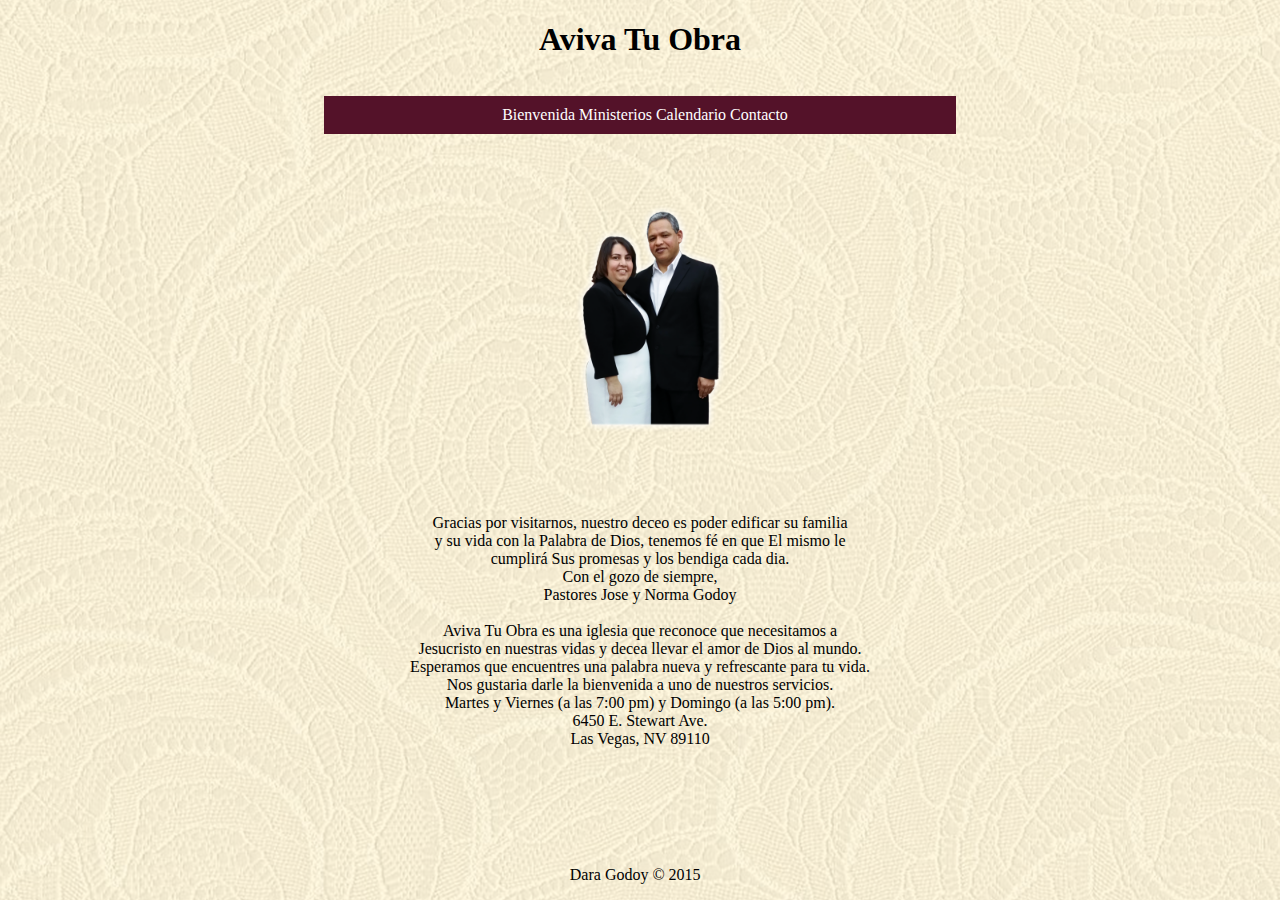
<file: index.html>
<!DOCTYPE html>
<html>

<head>
    <title>Aviva Tu Obra</title>
    <link rel="stylesheet" type="text/css" href="css/stylesheet_large.css" />
    <link rel="stylesheet" type="text/css" href="css/stylesheet_medium.css" />
    <link rel="stylesheet" type="text/css" href="css/stylesheet_small.css" />
</head>

<body>
    <h1>Aviva Tu Obra</h1>
    <nav class="regular">
        <ul>
            <li><a href="index.html">Bienvenida</a>
            </li>
            <li><a href="ministerio.html">Ministerios</a>
            </li>
            <li><a href="calendar.html">Calendario</a>
            </li>
            <li><a href="contact.html">Contacto</a>
            </li>
        </ul>
    </nav>
    <div>
        <img src="jpg/mom_dad_picture.png" width="360" height="360">
        </a>

    </div>

    <div>
        Gracias por visitarnos, nuestro deceo es poder edificar su familia
        <br>y su vida con la Palabra de Dios, tenemos fé en que El mismo le
        <br>cumplirá Sus promesas y los bendiga cada dia. 
        <br>Con el gozo de siempre, 
        <br>Pastores Jose y Norma Godoy
    </div>
    <br>
    <div>Aviva Tu Obra es una iglesia que reconoce que necesitamos a
        <br>Jesucristo en nuestras vidas y decea llevar el amor de Dios al mundo.
        <br>Esperamos que encuentres una palabra nueva y refrescante para tu vida.
        <br>Nos gustaria darle la bienvenida a uno de nuestros servicios.
        <br>Martes y Viernes (a las 7:00 pm) y Domingo (a las 5:00 pm).
        <br> 6450 E. Stewart Ave.
        <br> Las Vegas, NV 89110
    </div>

<!--
    <div id="cp_widget_9aa25d5f-b26d-490d-b3a2-4b40ce8f37f3">...</div>
    <script type="text/javascript">
        var cpo = [];
        cpo["_object"] = "cp_widget_9aa25d5f-b26d-490d-b3a2-4b40ce8f37f3";
        cpo["_fid"] = "AgNAKj8VLnq6";
        var _cpmp = _cpmp || [];
        _cpmp.push(cpo);
        (function () {
            var cp = document.createElement("script");
            cp.type = "text/javascript";
            cp.async = true;
            cp.src = "//www.cincopa.com/media-platform/runtime/libasync.js";
            var c = document.getElementsByTagName("script")[0];
            c.parentNode.insertBefore(cp, c);
        })();
    </script>
    <noscript>Powered by Cincopa <a href='http://www.cincopa.com/video-hosting'>Video Hosting for Business</a> solution.<span>Aviva Tu Obra</span><span>originaldate</span><span> 1/1/0001 6:00:00 AM</span><span>width</span><span> 960</span><span>height</span><span> 720</span><span>originaldate</span><span> 1/1/0001 6:00:00 AM</span><span>width</span><span> 960</span><span>height</span><span> 720</span><span>originaldate</span><span> 1/1/0001 6:00:00 AM</span><span>width</span><span> 960</span><span>height</span><span> 720</span><span>originaldate</span><span> 1/1/0001 6:00:00 AM</span><span>width</span><span> 960</span><span>height</span><span> 720</span><span>originaldate</span><span> 1/1/0001 6:00:00 AM</span><span>width</span><span> 960</span><span>height</span><span> 720</span><span>originaldate</span><span> 1/1/0001 6:00:00 AM</span><span>width</span><span> 960</span><span>height</span><span> 720</span><span>originaldate</span><span> 1/1/0001 6:00:00 AM</span><span>width</span><span> 960</span><span>height</span><span> 720</span><span>originaldate</span><span> 1/1/0001 6:00:00 AM</span><span>width</span><span> 960</span><span>height</span><span> 720</span><span>originaldate</span><span> 1/1/0001 6:00:00 AM</span><span>width</span><span> 960</span><span>height</span><span> 720</span><span>originaldate</span><span> 1/1/0001 6:00:00 AM</span><span>width</span><span> 960</span><span>height</span><span> 657</span><span>originaldate</span><span> 1/1/0001 6:00:00 AM</span><span>width</span><span> 560</span><span>height</span><span> 960</span><span>originaldate</span><span> 1/1/0001 6:00:00 AM</span><span>width</span><span> 720</span><span>height</span><span> 960</span><span>originaldate</span><span> 1/1/0001 6:00:00 AM</span><span>width</span><span> 960</span><span>height</span><span> 720</span><span>originaldate</span><span> 1/1/0001 6:00:00 AM</span><span>width</span><span> 960</span><span>height</span><span> 720</span><span>originaldate</span><span> 1/1/0001 6:00:00 AM</span><span>width</span><span> 720</span><span>height</span><span> 960</span><span>originaldate</span><span> 1/1/0001 6:00:00 AM</span><span>width</span><span> 960</span><span>height</span><span> 720</span><span>originaldate</span><span> 1/1/0001 6:00:00 AM</span><span>width</span><span> 960</span><span>height</span><span> 720</span><span>originaldate</span><span> 1/1/0001 6:00:00 AM</span><span>width</span><span> 960</span><span>height</span><span> 720</span><span>originaldate</span><span> 1/1/0001 6:00:00 AM</span><span>width</span><span> 720</span><span>height</span><span> 960</span><span>originaldate</span><span> 1/1/0001 6:00:00 AM</span><span>width</span><span> 959</span><span>height</span><span> 960</span><span>originaldate</span><span> 1/1/0001 6:00:00 AM</span><span>width</span><span> 960</span><span>height</span><span> 720</span><span>originaldate</span><span> 1/1/0001 6:00:00 AM</span><span>width</span><span> 960</span><span>height</span><span> 720</span><span>originaldate</span><span> 1/1/0001 6:00:00 AM</span><span>width</span><span> 960</span><span>height</span><span> 720</span><span>originaldate</span><span> 1/1/0001 6:00:00 AM</span><span>width</span><span> 720</span><span>height</span><span> 960</span><span>originaldate</span><span> 1/1/0001 6:00:00 AM</span><span>width</span><span> 960</span><span>height</span><span> 720</span>
    </noscript>
-->
    <nav class="fixed-nav-bar">
        <a href="index.html">Bienvenida</a>
        <a href="ministerio.html">Ministerios</a>
        <a href="calendar.html">Calendario</a>
        <a href="contact.html">Contacto</a>
    </nav>
</body>
<footer id="indexFooter">
    <p>Dara Godoy &copy; 2015</p>
</footer>

</html>
</file>
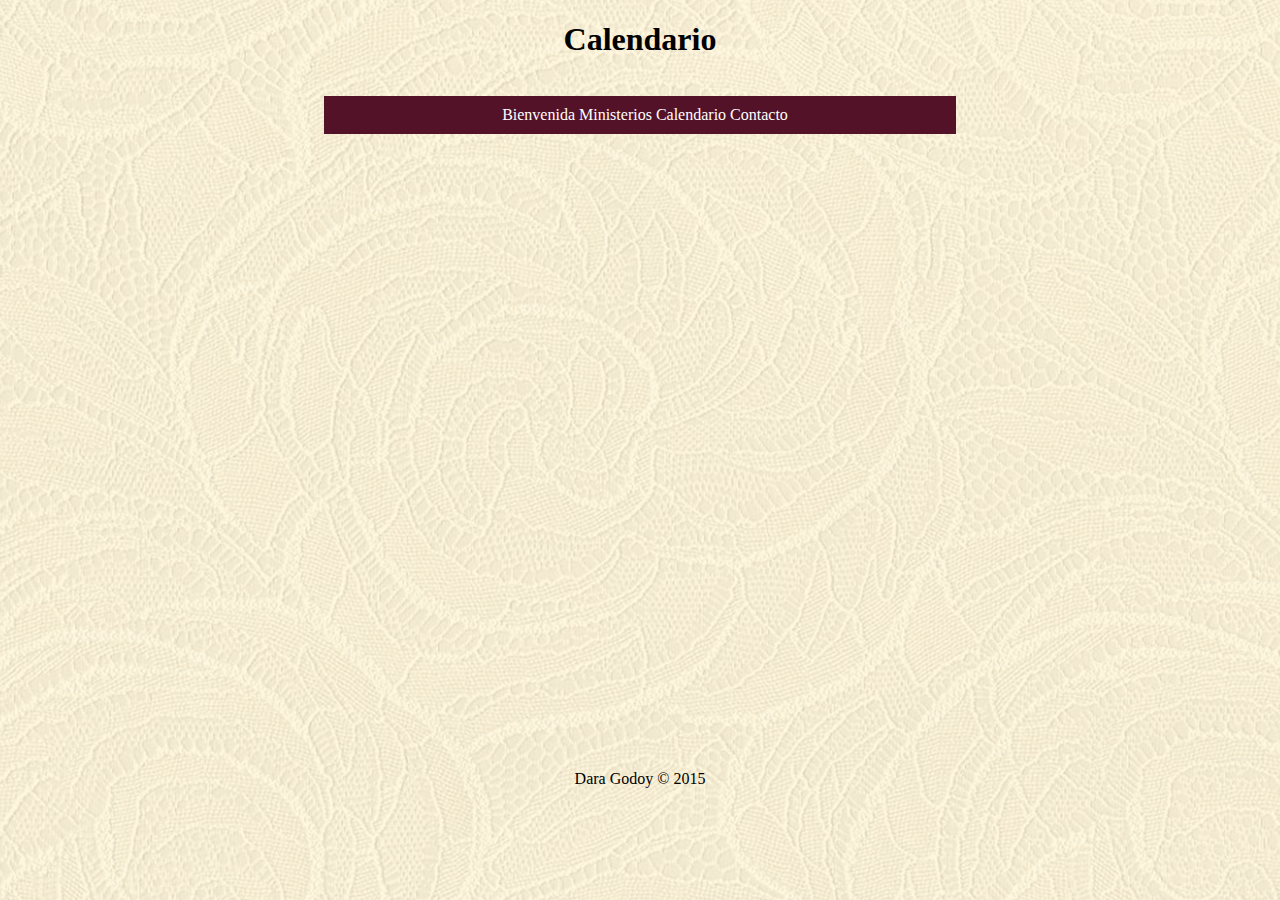
<file: calendar.html>
<!DOCTYPE html>
<html>

<head>
    <title>Calendario</title>
    <link rel="stylesheet" type="text/css" href="css/stylesheet_large.css" />
    <link rel="stylesheet" type="text/css" href="css/stylesheet_medium.css" />
    <link rel="stylesheet" type="text/css" href="css/stylesheet_small.css" />

</head>

<body>
    <h1>Calendario</h1>
    <nav class="regular">
        <ul>
            <li><a href="index.html">Bienvenida</a>
            </li>
            <li><a href="ministerio.html">Ministerios</a>
            </li>
            <li><a href="calendar.html">Calendario</a>
            </li>
            <li><a href="contact.html">Contacto</a>
            </li>
        </ul>
    </nav>

    <iframe src="https://www.google.com/calendar/embed?showTitle=0&amp;showPrint=0&amp;showCalendars=0&amp;height=600&amp;wkst=1&amp;hl=es&amp;bgcolor=%23FFFFFF&amp;src=avivatuobralv%40gmail.com&amp;color=%23711616&amp;ctz=America%2FLos_Angeles" style=" border-width:0 " width="600" height="600" frameborder="0" scrolling="no"></iframe>

    <nav class="fixed-nav-bar">
        <a href="index.html">Bienvenida</a>
        <a href="ministerio.html">Ministerios</a>
        <a href="calendar.html">Calendario</a>
        <a href="contact.html">Contacto</a>
    </nav>
    <footer>
        <p>Dara Godoy &copy; 2015</p>
    </footer>
</body>

</html>
</file>
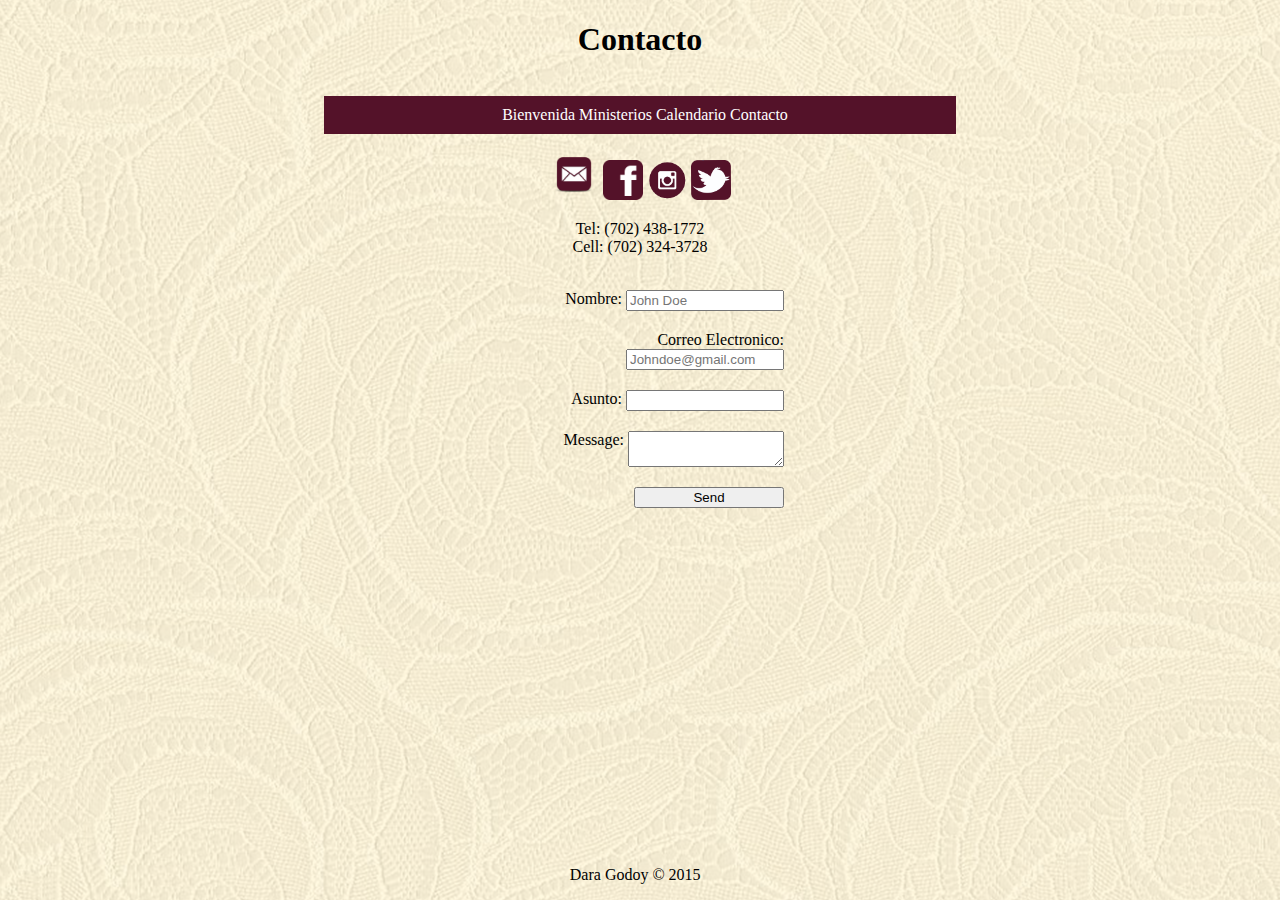
<file: contact.html>
<!DOCTYPE html>
<html>

<head>
    <title>Contacto</title>
    <link rel="stylesheet" type="text/css" href="css/stylesheet_large.css" />
    <link rel="stylesheet" type="text/css" href="css/stylesheet_medium.css" />
    <link rel="stylesheet" type="text/css" href="css/stylesheet_small.css" />

</head>

<body>
    <h1>Contacto</h1>
    <nav class="regular">
        <ul>
            <li><a href="index.html">Bienvenida</a>
            </li>
            <li><a href="ministerio.html">Ministerios</a>
            </li>
            <li><a href="calendar.html">Calendario</a>
            </li>
            <li><a href="contact.html">Contacto</a>
            </li>
        </ul>
    </nav>
    <div id="contactLinks">
    <a href="mailto:avivatuobralv@gmail.com"><img src="jpg/Email.png" alt="avivatuobralv@gmail.com" width="50" height="50">
    </a>
    <a href="https://es-es.facebook.com/AvivaTuObraLasVegas"><img src="jpg/facebook.png" alt="facebook.com/avivatuobralv" width="40" height="40">
    </a>
    <a href="http://instagram.com/avivatuobralv/"><img src="jpg/instagram.png" alt="instagram.com/avivatuobralv" width="40" height="40">
    </a>
    <a href="https://twitter.com/avivatuobralv"><img src="jpg/twitter.png" alt="twitter.com/avivatuobralv" width="40" height="40">
    </a>
<!--    <img src="jpg/Phone.png" width="40" height="40">-->
    <p>Tel: (702) 438-1772<br>
      Cell: (702) 324-3728</p>
    </div>
    <div class="form">
    <form action="//formspree.io/avivatuobralv@gmail.com" method="post">

    <br>
    <label for="Name">Nombre: </label>
    <input type="text" name="Name" placeholder="John Doe">
    <br>
    <label for="_replyto">Correo Electronico: </label>
    <input type="email" name="_replyto" placeholder="Johndoe@gmail.com">
    <br>
    <label for="subject" type="text" name="subject">Asunto: </label>
    <input type="text" name="Subject">
    <br>
    <label for="message" type="text" name="message">Message: </label>
    <label><textarea id="feedback" name="feedback"></textarea></label>
    <br>
    <input type="submit" value="Send" id="submit">

    </form>
    </div>
</body>
    <nav class="fixed-nav-bar">
        <a href="index.html">Bienvenida</a>
        <a href="ministerio.html">Ministerios</a>
        <a href="calendar.html">Calendario</a>
        <a href="contact.html">Contacto</a>
    </nav>
<footer id="contactFooter">
    <p>Dara Godoy &copy; 2015</p>
</footer>

</html>
</file>
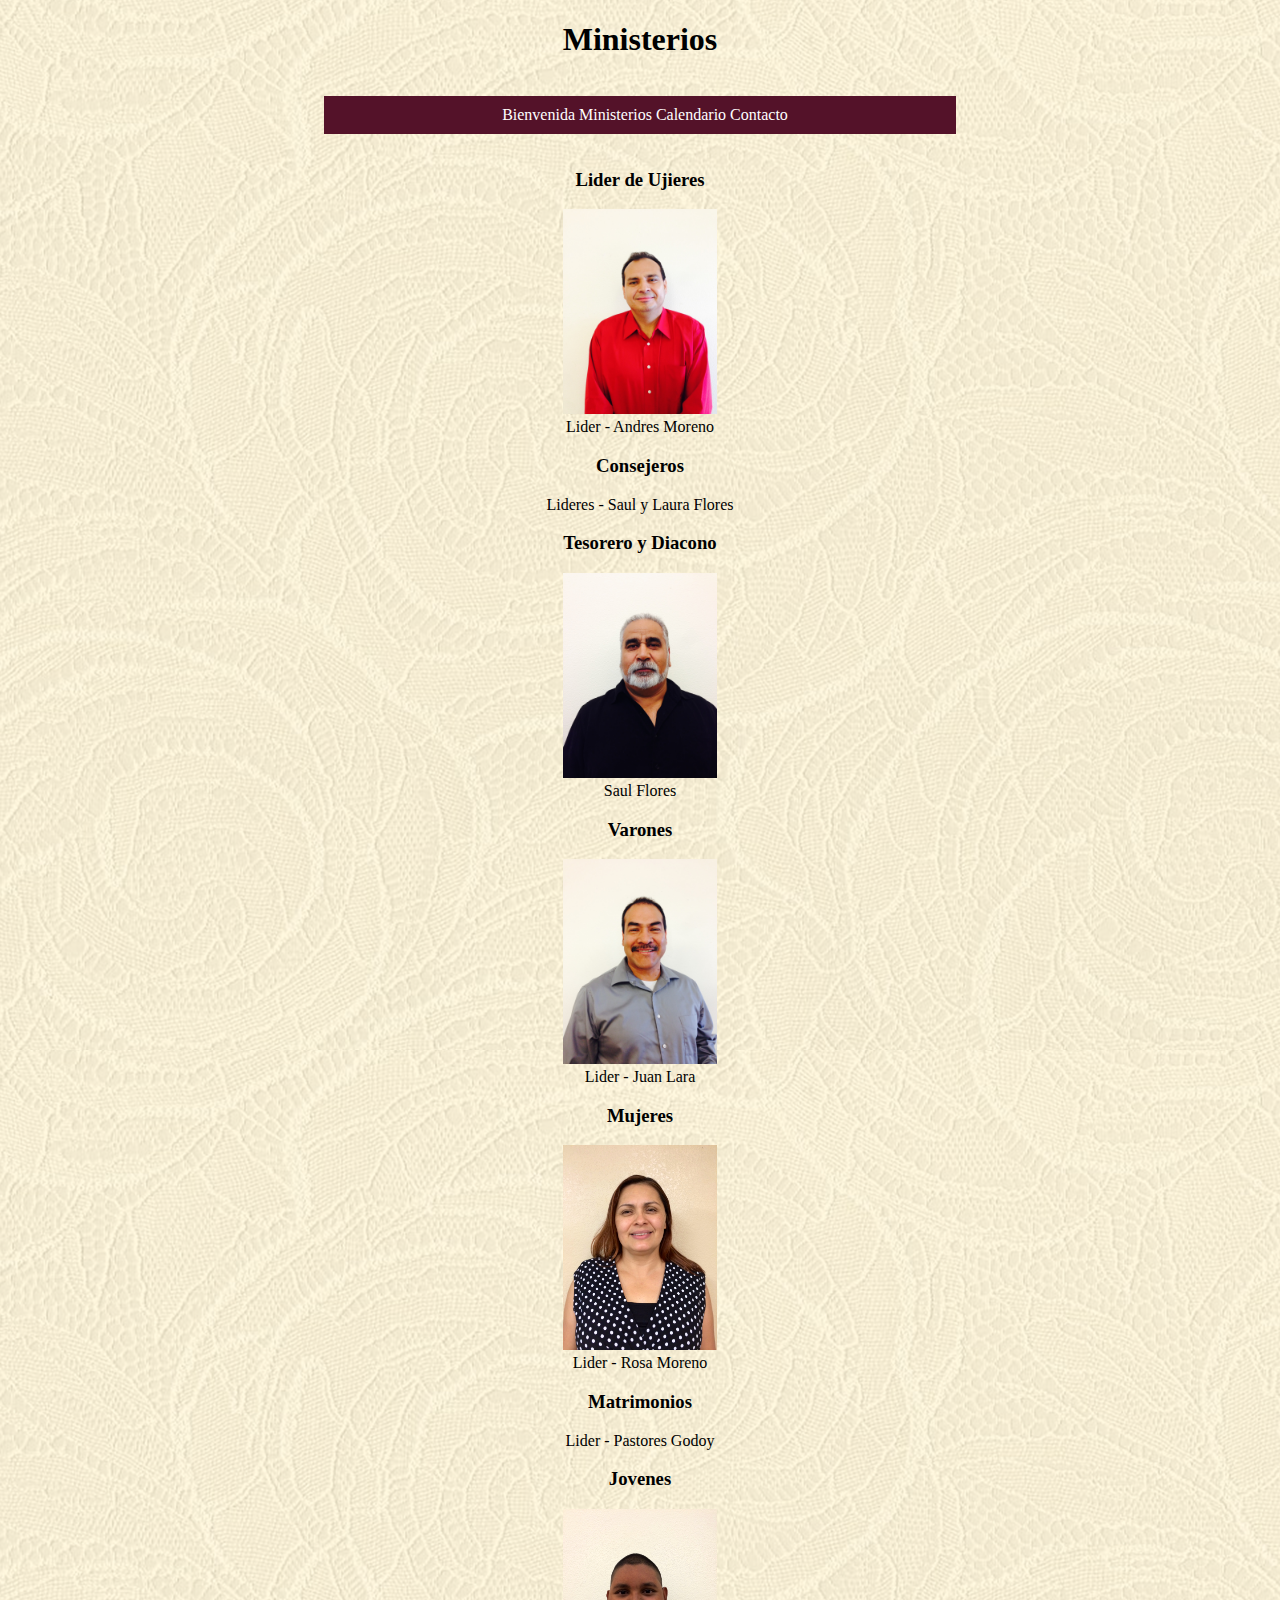
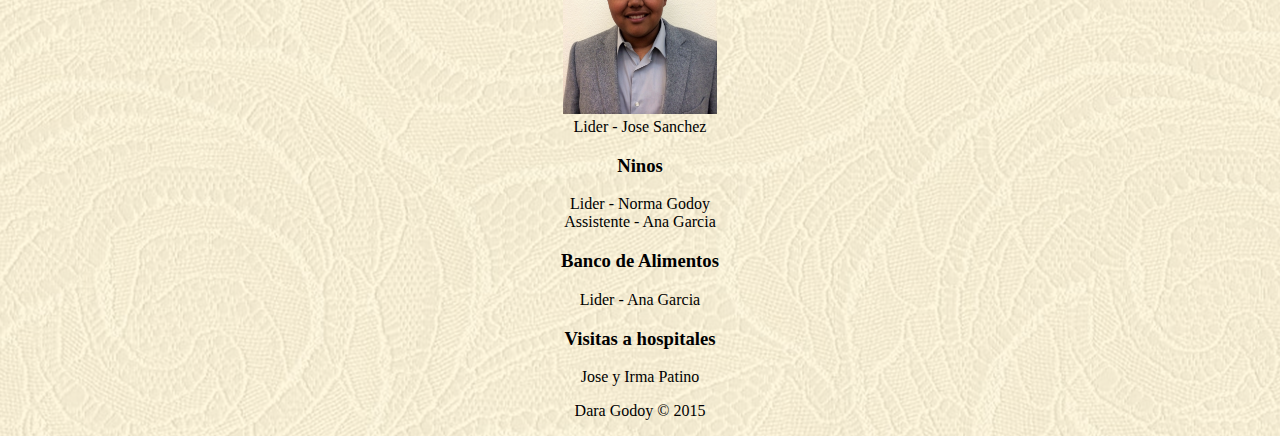
<file: ministerio.html>
<!DOCTYPE html>
<html>

<head>
    <title>Ministerios</title>
    <link rel="stylesheet" type="text/css" href="css/stylesheet_large.css" />
    <link rel="stylesheet" type="text/css" href="css/stylesheet_medium.css" />
    <link rel="stylesheet" type="text/css" href="css/stylesheet_small.css" />

</head>

<body>
    <h1>Ministerios</h1>
    <nav class="regular">
        <ul>
            <li><a href="index.html">Bienvenida</a>
            </li>
            <li><a href="ministerio.html">Ministerios</a>
            </li>
            <li><a href="calendar.html">Calendario</a>
            </li>
            <li><a href="contact.html">Contacto</a>
            </li>
        </ul>
    </nav>
    <div id="ujieres" style="display:block;">
        <h3>Lider de Ujieres</h3>
        <img src="jpg/andres.jpeg" width="153.6" height="204.8">
        </a>
        <br> Lider - Andres Moreno
    </div>
    <div id="helpers">
        <h3>Consejeros</h3> Lideres - Saul y Laura Flores
    </div>
    <div id="money">
        <h3>Tesorero y Diacono</h3>
        <img src="jpg/saul.jpeg" width="153.6" height="204.8">
        </a>
        <br> Saul Flores
    </div>
    <div id="men">
        <h3>Varones</h3>
        <img src="jpg/juanl.jpeg" width="153.6" height="204.8">
        </a>
        <br> Lider - Juan Lara
    </div>
    <div id="women">
        <h3>Mujeres</h3>
        <img src="jpg/rosa.jpeg" width="153.6" height="204.8">
        </a>
        <br> Lider - Rosa Moreno
    </div>
    <div id="couples">
        <h3>Matrimonios</h3> Lider - Pastores Godoy
    </div>
    <div id="youth">
        <h3>Jovenes</h3>
        <img src="jpg/jj.jpeg" width="153.6" height="204.8">
        </a>
        <br> Lider - Jose Sanchez
    </div>
    <div id="kids">
        <h3>Ninos</h3> Lider - Norma Godoy
        <br> Assistente - Ana Garcia
    </div>
    <div id="food">
        <h3>Banco de Alimentos</h3> Lider - Ana Garcia
    </div>
    <div id="hospital">
        <h3>Visitas a hospitales</h3> Jose y Irma Patino
    </div>
</body>
<nav class="fixed-nav-bar">
    <a href="index.html">Bienvenida</a>
    <a href="ministerio.html">Ministerios</a>
    <a href="calendar.html">Calendario</a>
    <a href="contact.html">Contacto</a>
</nav>
<footer id="minestFooter">
    <p>Dara Godoy &copy; 2015</p>
</footer>

</html>
</file>
<file: css/stylesheet_large.css>
@charset "UTF-8";
@media screen and (min-width: 769px) {
    body {
        color: black;
        text-align: center;
        background-color: #FFF6D9;
        background-image: url(../jpg/background_large.png)
    }
    .fixed-nav-bar {
        display: none;
    }
    .regular {
        display: table;
    }
    
    .regular {
    margin-right: auto;
    margin-left: auto;
    width: 50%;
}
    
    ul {
    background-color: #541229;
    color: #ffffff;
    padding-left: 10px;
}

li {
    color: white;
    list-style-type: none;
    display: inline-block;
    padding-top: 10px;
    padding-bottom: 10px;
}
       
a:visited {
    color: white;
}

a:link {
    text-decoration: none;
}
    
    /* unvisited link */

    a:link {
        color: white;
    }
    a:hover {
        color: #E8D9AC;
    }
    #cp_widget_9aa25d5f-b26d-490d-b3a2-4b40ce8f37f3 {
        max-width: 640px;
        text-align: center;
    }
    
    form {
        width: 288px;
        display: inline-block;
        text-align: right;
    }
    
    label {
    }
    
    input, textarea {
        display: inline-block;
        width: 150px;
        margin-bottom: 20px;
        vertical-align: top;
    }
    
/*
    footer {
    position: absolute;
    bottom: 0;
    text-align: center;
    width: 98%;
    }
*/
    
    #contactFooter, #indexFooter {
    position: absolute;
    bottom: 0;
    text-align: center;
    width: 98%;
    }
    
    footer p {
        text-align: center;
    }
</file>
<file: css/stylesheet_medium.css>
@charset "UTF-8";
@media screen and (max-width: 773px) and (min-width: 500px) {
    body {
    color: black;
    text-align: center;
    background-color: #FFF6D9;
    background-image: url(../jpg/background_medium.png)
}

.fixed-nav-bar {
    display: none;
}

.regular {
    margin-right: auto;
    margin-left: auto;
    width: 50%;
}

ul {
    background-color: #541229;
    color: #ffffff;
    padding-left: 10px;
}

li {
    color: white;
    list-style-type: none;
    display: inline-block;
    padding-top: 10px;
    padding-bottom: 10px;
    padding-right: 10px;
}

a:visited {
    color: white;
}

a:link {
    text-decoration: none;
}

#cp_widget_9aa25d5f-b26d-490d-b3a2-4b40ce8f37f3 {
        max-width: 640px;
        text-align: center;
    }
    
    form {
        width: 288px;
        display: inline-block;
        text-align: right;
    }
    
    label {
    }
    
    input, textarea {
        display: inline-block;
        width: 150px;
        margin-bottom: 20px;
        vertical-align: top;
    }
    
    footer {
    position: absolute;
    bottom: 0;
        width: 98%;
    }
    
    #minestFooter {
        position: static;
    }
    
        footer p {
        text-align: center;
    }
}
</file>
<file: css/stylesheet_small.css>
@charset "UTF-8";
@media screen and (max-width: 690px) {
    h1 {
        color: black;
        font-size: 2em;
        font-family: serif;
        text-align: center;
    }
    body {
        color: black;
        text-align: center;
        background-color: #FFF6D9;
        background-image: url(../jpg/background_small.png)
    }
    ul {
        list-style-type: none;
        margin: 0;
        padding: 0;
        overflow: hidden;
    }
    li {
        float: left;
    }
    .fixed-nav-bar {
        display: block;
    }
    .regular {
        display: none;
    }
    /* Please figure out how to place the text in the middle of the boxes */

    .fixed-nav-bar a {
        padding-top: 30px;
    }
    .fixed-nav-bar a:link,
    .fixed-nav-bar a:visited {
        display: block;
        width: 100%;
        height: 70px;
        font-weight: bold;
        font-size: 1.3em;
        color: #FFFFFF;
        background-color: #541229;
        text-align: center;
        padding: none;
        text-decoration: none;
    }
    a:hover,
    a:active {
        background-color: #E8D9AC;
        color: black;
    }

    #cp_widget_9aa25d5f-b26d-490d-b3a2-4b40ce8f37f3 {
        max-width: 640px;
        text-align: center;
    }
    
    form {
        width: 288px;
        display: inline-block;
        text-align: right;
    }
    
    label {
    }
    
    input, textarea {
        display: inline-block;
        width: 150px;
        margin-bottom: 20px;
        vertical-align: top;
    }
    
    #contactLinks {
        display: inline-block;
        text-align: center;
    }
    
    #contactLinks a {
        display: inline-block;
    }
    
    footer {
        margin-top: 50px;
        text-align: center;
        width: 98%;
    }
    
    #indexFooter {
        bottom: -255px;
    }
    
    #contactFooter {
        bottom: -40px;
    }
    
        footer p {
        text-align: center;
    }
}
</file>
